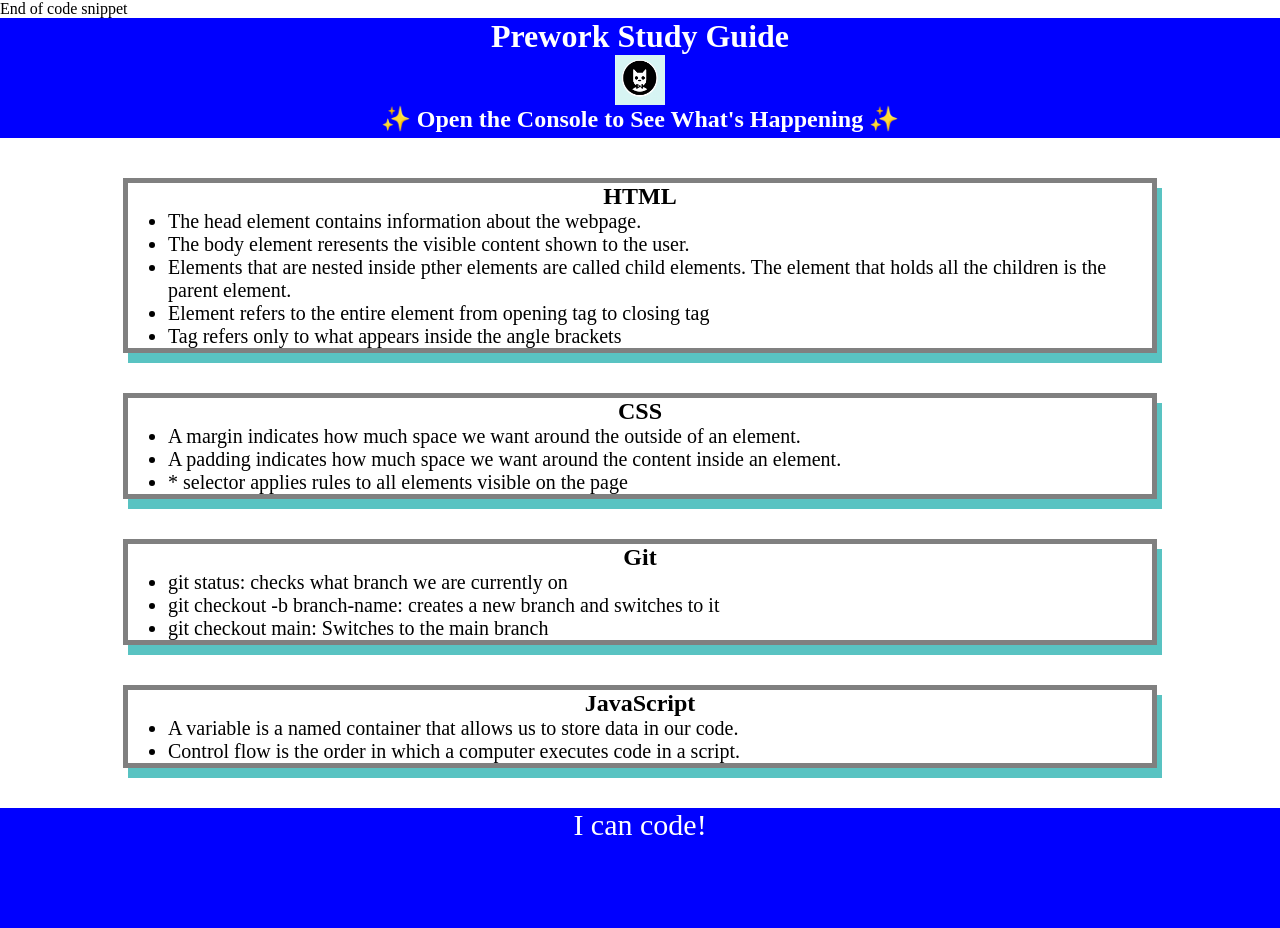
<file: index.html>
<!DOCTYPE html>
<html lang="en">
  <head>
    <meta charset="UTF-8" />
    <meta http-equiv="X-UA-Compatible" content="IE=edge" />
    <meta name="viewport" content="width=device-width, initial-scale=1.0" />
    <link rel="stylesheet" href="./assets/style.css">End of code snippet
    <title>Prework Study Guide</title>
  </head>
  <body>
    <header id="top">
      <h1>Prework Study Guide</h1>
      <img src="./assets/bowtie-cat.png" alt="Profile image of cat wearing a bow tie." />
      <h2>✨ Open the Console to See What's Happening ✨</h2>
    </header>
    <main>
      <section class="card" id="html-section">
        <h2>HTML</h2>
        <ul>
          <li>The head element contains information about the webpage.</li>
          <li>The body element reresents the visible content shown to the user.</li>
          <li>Elements that are nested inside pther elements are called child elements. The element that holds all the children is the parent element.</li>
          <li>Element refers to the entire element from opening tag to closing tag</li>
          <li>Tag refers only to what appears inside the angle brackets</li>
        </ul>
      </section>
   
      <section class="card" id="css-section">
        <h2>CSS</h2>
        <ul>
          <li>A margin indicates how much space we want around the outside of an element.</li>
          <li>A padding indicates how much space we want around the content inside an element.</li>
          <li>* selector applies rules to all elements visible on the page</li>
        </ul>
      </section>
   
      <section class="card" id="git-section">
        <h2>Git</h2>
        <ul>
          <li>git status: checks what branch we are currently on</li>
          <li>git checkout -b branch-name: creates a new branch and switches to it</li>
          <li>git checkout main: Switches to the main branch</li>
        </ul>
      </section>
   
      <section class="card" id="javascript-section">
        <h2>JavaScript</h2>
        <ul>
          <li>A variable is a named container that allows us to store data in our code.</li>
          <li>Control flow is the order in which a computer executes code in a script.</li>
        </ul>
      </section>
    </main>

    <footer>
      <p>I can code!</p>
    </footer>
    <script src="./assets/script.js"></script>
  </body>
</html>
</file>
<file: assets/style.css>
* {
    margin: 0;
    padding: 0;
}
header,
footer {
    width: 100%;
    height: 120px;
    background-color: blue;
    color: white;
}
h1,
h2 {
    text-align: center;
}
img {
    display: block;
    height: 50px;
    width: 50px;
    margin-left: auto;
    margin-right: auto;
}
ul {
    padding-left: 40px;
    font-size: 20px;
}
p {
    text-align: center;
    font-size: 30px;
  }
  .card {
    width: 80%;
    margin: 40px auto;
    border: 5px solid gray;
    box-shadow: 5px 10px #59C3C2;
}
</file>
